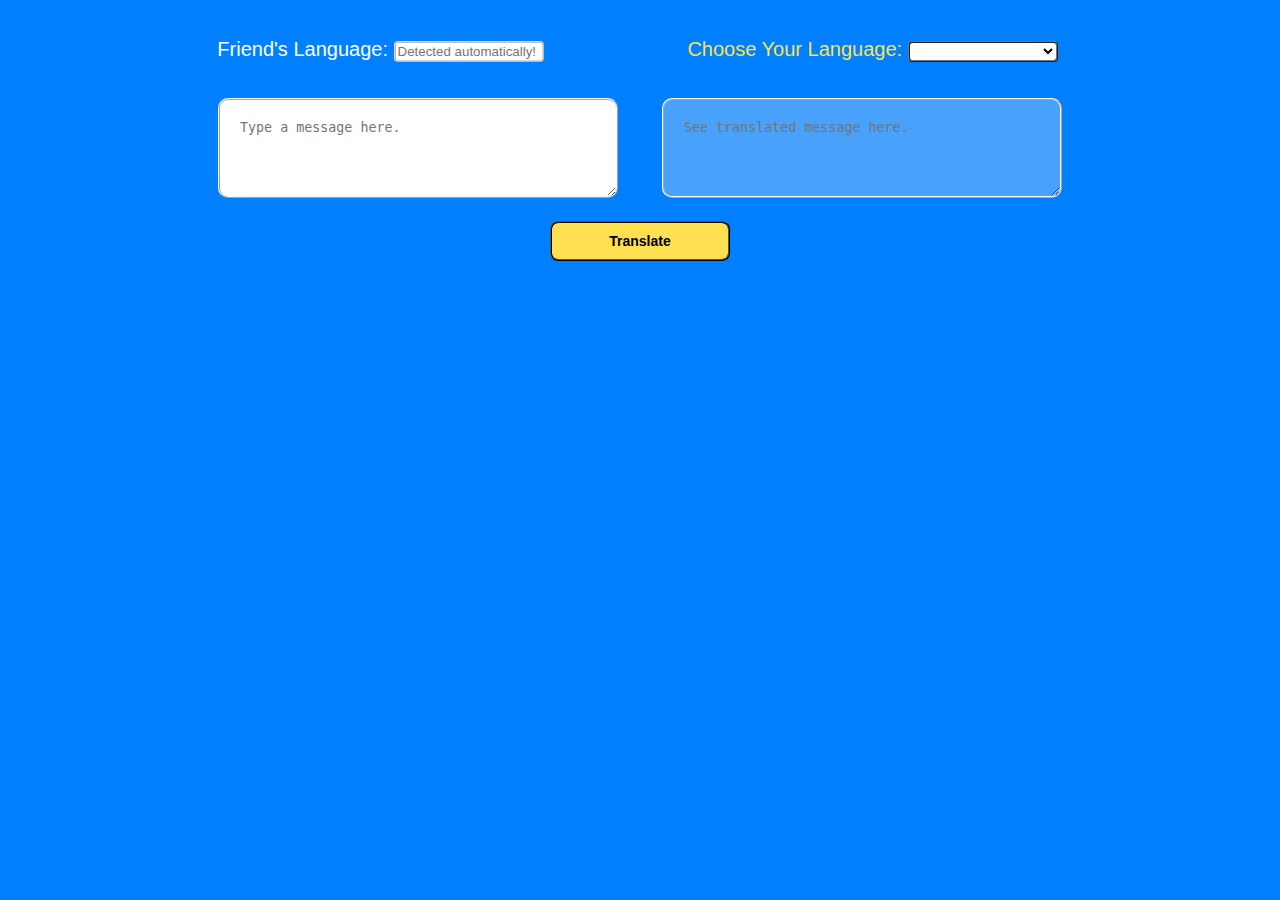
<file: personB.html>
<html>
	<head>
		<link rel="stylesheet" type="text/css" href="styles/interface.css" />
		<script src="api/translation.js"></script>
		<style type="text/css">body{overflow-y: hidden;}</style>
	</head>

  <center>
		<div id='from'>
			<label id='fromLabel'>Friend's Language: </label>
			<input class='showLanguage' id='fromLang' type='text' disabled placeholder="Detected automatically!"/>
		</div>
		
		<div id='to'>
			<label id='toLabel'>Choose Your Language: </label>
			<select class='showLanguage' id='toLanguageSelect' onchange='translate()'></select>
		</div>
		
		
		<br />
		
		
		<label class='helpText' id='languageAvailableText'>  </label>
		<br/>
		<textarea class="toBeTranslated" id="srcTextArea" cols="40" rows="5" onkeyup='detect()' onchange='detect()' onmouseover='detect()' placeholder="Type a message here."></textarea>
		<textarea class="translated" id="destTextArea" cols="40" rows="5" placeholder="See translated message here." disabled></textarea>
        
        <br>
        <input id='translateButton' type='button' value='Translate' onclick='translate()'/>
		</center>
		</html>
</file>
<file: styles/interface.css>
#from{
	display: inline-block;
	margin-left: -5px;
	margin-top: 30px;
	font:Tahoma, Geneva, sans-serif;
	font-size:20px;
	border-radius: 8px;
}

h2 {
  font-weight: bold;
  color: #FFA500;
  font-size: 32px;
}

body {
	background-color:#0080FF;
	font-family:Tahoma, Geneva, sans-serif;
	font-size:14px;
	color:#FFF;
}

.showLanguage{
	display: inline-block;
	border-style:ridge;
	border-width:2px;
	background-color:#FFF;
	width:150px;
	border-radius:4px;
	
}

#to{
	display: inline-block;
	margin-left: 140px;
	font:Tahoma, Geneva, sans-serif;
	font-size:20px;
	color: #fee050;
	/*font-weight: bold;*/
}

#translateButton{
	border-style:ridge;
	border-radius: 8px;
	background-color:#fee050;
	border-width:2px;
	width:180px;
	height:40px;
	/*margin-left:100px;
	margin-bottom:20px;*/
	/*font-family:Tahoma, Geneva, sans-serif;*/
	font:"Myriad Pro";
	font-weight:bold;
	font-size:14px;
}

#surveyButton{
	border-style:ridge;
	border-radius: 8px;
	background-color: #0F0;
	border-width:2px;
	width:250px;
	height:60px;
	/*margin-left:100px;
	margin-bottom:20px;*/
	font:"Myriad Pro";
	/*font-family:Tahoma, Geneva, sans-serif;*/
	font-weight:bold;
	font-size:14px;
}

#hline{
	color: #fee050;
	background-color: #fee050;
	height: 1px;
	width:60%;
}

.helpText{
	margin-left:50px;
}

.toBeTranslated{
	border-style:ridge;
	border-width:2px;
	border-radius: 10px;
	border-color:#F8F8F8;
	width:400px;
	height:100px;
	margin:20px;
	padding: 20px;
}

.translated{
	border-style:ridge;
	border-width:2px;
	border-radius: 10px;
	border-color:#F8F8F8;
	width:400px;
	height:100px;
	margin:20px;
	padding: 20px;
}
</file>
